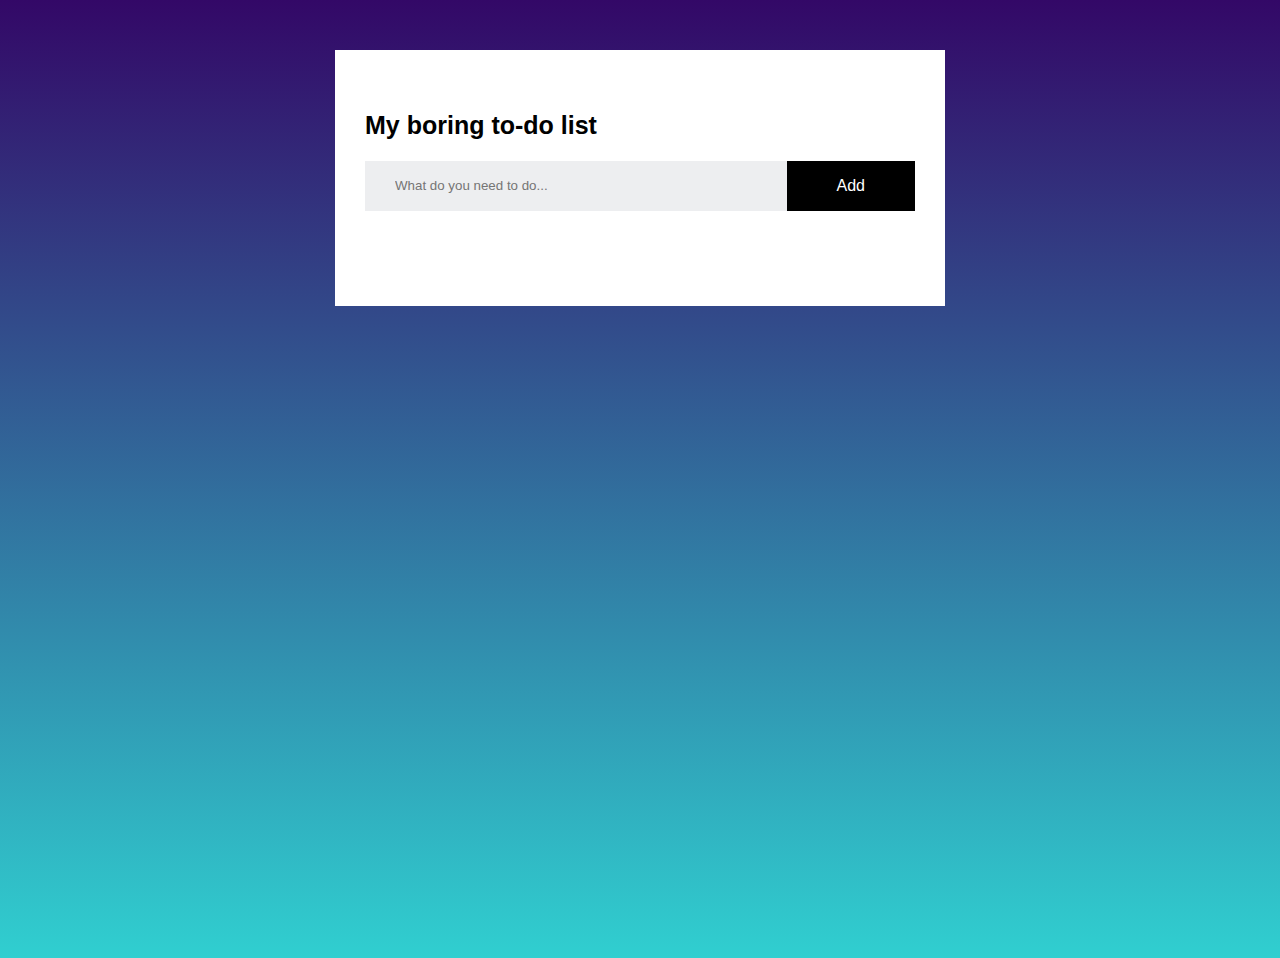
<file: index.html>
<!DOCTYPE html>
<html lang="en">
<head>
    <link rel="stylesheet" href="stylesheet.css">
    <meta charset="UTF-8">
    <title>Todo List</title>
</head>
<body>
<div class="container">
    <div class="container-left">
        <div class="todo-app">
            <h2>My boring to-do list </h2>
            <div class="row">
                <input type="text" id="input-box" placeholder="What do you need to do...">
                <button onclick="addTask()">Add</button>
            </div>
            <ul id="list-container">
            </ul>
        </div>
    </div>

</div>
<script src="script.js"></script>
</body>
</html>
</file>
<file: stylesheet.css>
* {
    font-family: Arial;
}

body {
    background-image: linear-gradient(to top, #30cfd0 0%, #330867 100%);
    background-repeat: no-repeat;
    background-size: cover;
    height: 100vh;
}

h2 {
    font-size: 25px;
}

p {
    font-size: 18px;
}


.container {
    width: 100%;
    display: flex;
    display: block;
    margin: 0px auto;
}

.todo-app {
    width: 100%;
    max-width: 550px;
    background: white ;
    margin: 50px auto 20px;
    padding: 40px 30px 70px;
}

.row {
    display: flex;
    align-items: center;
    justify-content: space-between;
    background: #edeef0;
    padding-left: 20px;
    margin-bottom: 25px ;
}

.row input {
    flex: 1;
    border: none;
    outline: none;
    background: transparent;
    padding: 10px;
}

.row button {
    border: none;
    outline: none;
    padding: 16px 50px;
    background: #000;
    color: #fff;
    font-size: 16px;
    cursor: pointer;
}

ul {
    padding-left: 0px;
}

ul li{
    list-style: none;
    font-size: 17px;
    padding: 17px 8px 12px 50px;
    user-select: none;
    cursor: pointer;
    position: relative;
}

ul li::before{
    content: "";
    position: absolute;
    height: 28px;
    width: 28px;
    background-image: url("assets/checkbox_unchecked.png");
    background-size: cover;
    background-position: center;
    top: 12px;
    left: 8px;
}

ul li.checked {
    color: #555;
    text-decoration: line-through;
}

ul li.checked::before {
    background-image: url("assets/checkbox_checked.png");
}

ul li span {
    position: absolute;
    right: 0px;
    top: 10px;
    width: 40px;
    height: 40px;
    font-size: 22px;
    color: #555;
    line-height: 40px;
    text-align: center;
    border-radius: 50%;
}

ul li span:hover {
    background: #edeef0;
}
</file>
